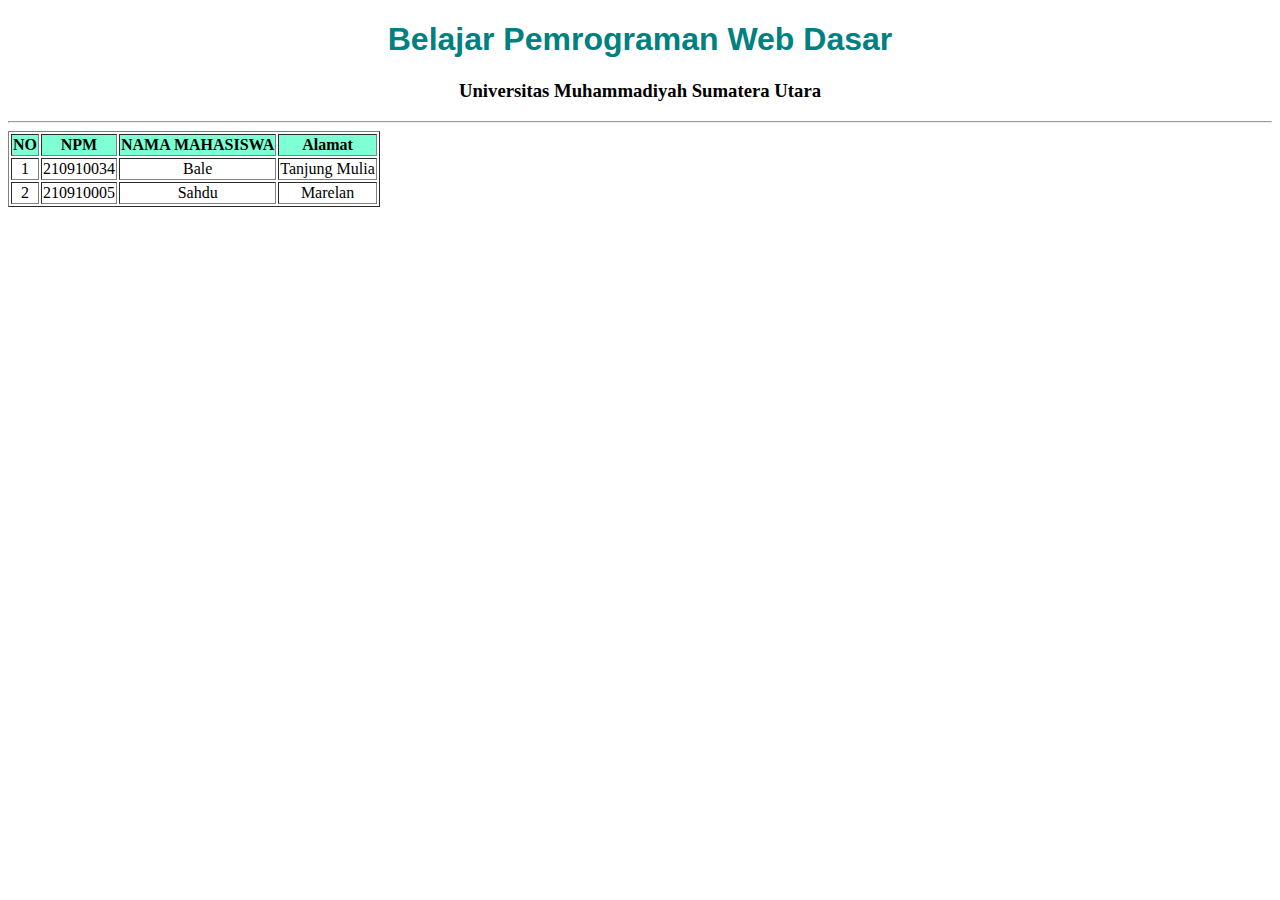
<file: pertemuan1/index.html>
<!DOCTYPE html>
<html lang="en">
  <head>
    <meta charset="UTF-8" />
    <meta http-equiv="X-UA-Compatible" content="IE=edge" />
    <meta name="viewport" content="width=device-width, initial-scale=1.0" />
    <title>Pertemuan 1</title>
  </head>
  <body>
    <h1 style="text-align: center; color: teal; font-family: sans-serif">Belajar Pemrograman Web Dasar</h1>
    <h3 style="text-align: center">Universitas Muhammadiyah Sumatera Utara</h3>
    <hr />
    <table border="1" style="text-align: center">
      <tr style="background-color: aquamarine">
        <th>NO</th>
        <th>NPM</th>
        <th>NAMA MAHASISWA</th>
        <th>Alamat</th>
      </tr>
      <tr>
        <td>1</td>
        <td>210910034</td>
        <td style="text-align: center">Bale</td>
        <td>Tanjung Mulia</td>
      </tr>
      <tr>
        <td>2</td>
        <td>210910005</td>
        <td style="text-align: center">Sahdu</td>
        <td>Marelan</td>
      </tr>
    </table>
  </body>
</html>
</file>
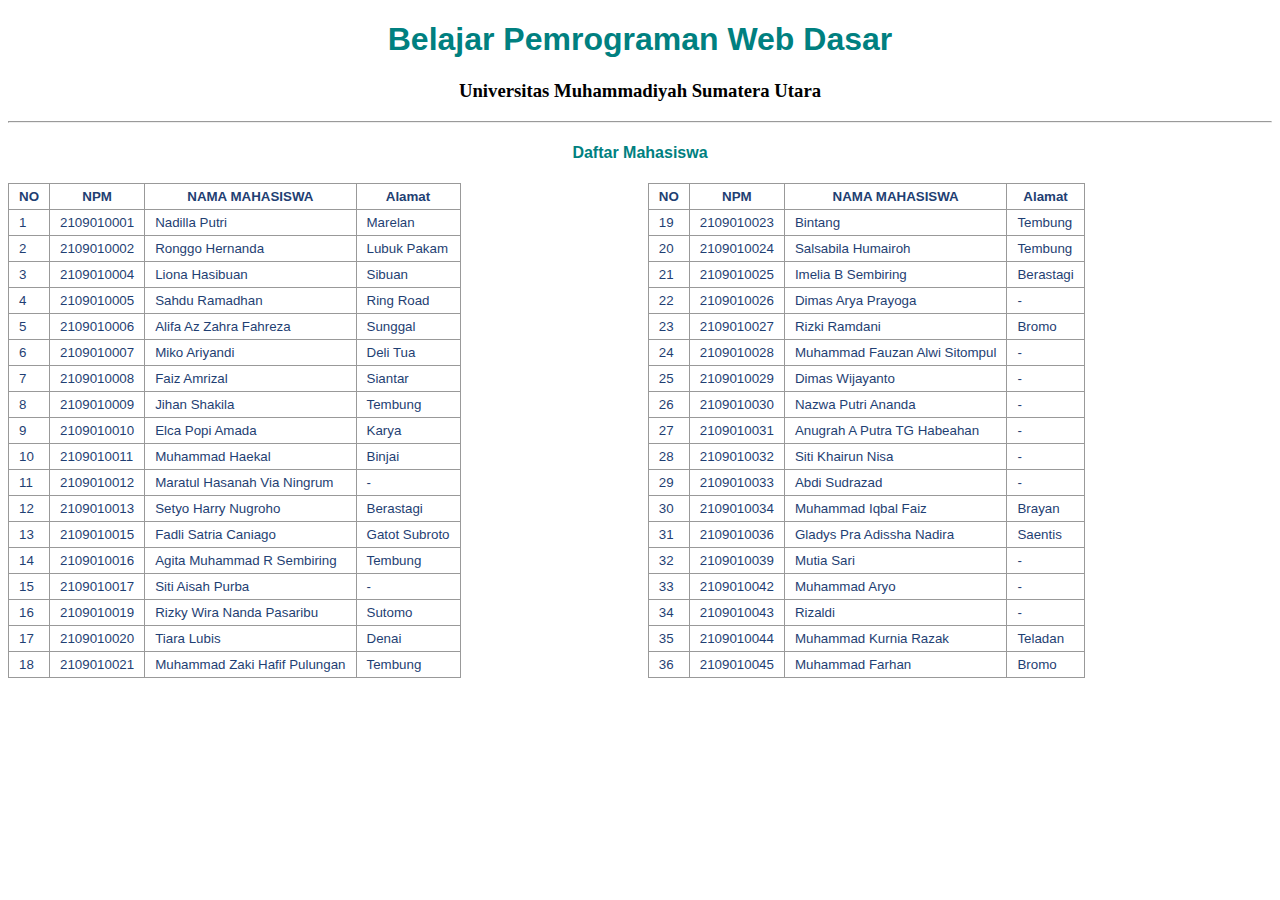
<file: pertemuan2/index.html>
<!DOCTYPE html>
<html lang="en">
  <head>
    <meta charset="UTF-8" />
    <meta http-equiv="X-UA-Compatible" content="IE=edge" />
    <meta name="viewport" content="width=device-width, initial-scale=1.0" />
    <title>Pertemuan 2</title>

    <link rel="stylesheet" href="style.css" />
  </head>

  <body>
    <h1 class="text-header">Belajar Pemrograman Web Dasar</h1>
    <h3 class="text-h3">Universitas Muhammadiyah Sumatera Utara</h3>
    <hr />
    <h4 style="text-align: center; color: teal; font-family: sans-serif">Daftar Mahasiswa</h4>
    <center>
      <table align="left" class="text-table" border="1">
        <tr>
          <th>NO</th>
          <th>NPM</th>
          <th>NAMA MAHASISWA</th>
          <th>Alamat</th>
        </tr>
        <tr>
          <td>1</td>
          <td>2109010001</td>
          <td>Nadilla Putri</td>
          <td>Marelan</td>
        </tr>
        <tr>
          <td>2</td>
          <td>2109010002</td>
          <td>Ronggo Hernanda</td>
          <td>Lubuk Pakam</td>
        </tr>
        <tr>
          <td>3</td>
          <td>2109010004</td>
          <td>Liona Hasibuan</td>
          <td>Sibuan</td>
        </tr>
        <tr>
          <td>4</td>
          <td>2109010005</td>
          <td>Sahdu Ramadhan</td>
          <td>Ring Road</td>
        </tr>
        <tr>
          <td>5</td>
          <td>2109010006</td>
          <td>Alifa Az Zahra Fahreza</td>
          <td>Sunggal</td>
        </tr>
        <tr>
          <td>6</td>
          <td>2109010007</td>
          <td>Miko Ariyandi</td>
          <td>Deli Tua</td>
        </tr>
        <tr>
          <td>7</td>
          <td>2109010008</td>
          <td>Faiz Amrizal</td>
          <td>Siantar</td>
        </tr>
        <tr>
          <td>8</td>
          <td>2109010009</td>
          <td>Jihan Shakila</td>
          <td>Tembung</td>
        </tr>
        <tr>
          <td>9</td>
          <td>2109010010</td>
          <td>Elca Popi Amada</td>
          <td>Karya</td>
        </tr>
        <tr>
          <td>10</td>
          <td>2109010011</td>
          <td>Muhammad Haekal</td>
          <td>Binjai</td>
        </tr>
        <tr>
          <td>11</td>
          <td>2109010012</td>
          <td>Maratul Hasanah Via Ningrum</td>
          <td>-</td>
        </tr>
        <tr>
          <td>12</td>
          <td>2109010013</td>
          <td>Setyo Harry Nugroho</td>
          <td>Berastagi</td>
        </tr>
        <tr>
          <td>13</td>
          <td>2109010015</td>
          <td>Fadli Satria Caniago</td>
          <td>Gatot Subroto</td>
        </tr>
        <tr>
          <td>14</td>
          <td>2109010016</td>
          <td>Agita Muhammad R Sembiring</td>
          <td>Tembung</td>
        </tr>
        <tr>
          <td>15</td>
          <td>2109010017</td>
          <td>Siti Aisah Purba</td>
          <td>-</td>
        </tr>
        <tr>
          <td>16</td>
          <td>2109010019</td>
          <td>Rizky Wira Nanda Pasaribu</td>
          <td>Sutomo</td>
        </tr>
        <tr>
          <td>17</td>
          <td>2109010020</td>
          <td>Tiara Lubis</td>
          <td>Denai</td>
        </tr>
        <tr>
          <td>18</td>
          <td>2109010021</td>
          <td>Muhammad Zaki Hafif Pulungan</td>
          <td>Tembung</td>
        </tr>
      </table>
      <table align="half-right" class="text-table" border="1">
        <tr>
          <th>NO</th>
          <th>NPM</th>
          <th>NAMA MAHASISWA</th>
          <th>Alamat</th>
        </tr>
        <tr>
          <td>19</td>
          <td>2109010023</td>
          <td>Bintang</td>
          <td>Tembung</td>
        </tr>
        <tr>
          <td>20</td>
          <td>2109010024</td>
          <td>Salsabila Humairoh</td>
          <td>Tembung</td>
        </tr>
        <tr>
          <td>21</td>
          <td>2109010025</td>
          <td>Imelia B Sembiring</td>
          <td>Berastagi</td>
        </tr>
        <tr>
          <td>22</td>
          <td>2109010026</td>
          <td>Dimas Arya Prayoga</td>
          <td>-</td>
        </tr>
        <tr>
          <td>23</td>
          <td>2109010027</td>
          <td>Rizki Ramdani</td>
          <td>Bromo</td>
        </tr>
        <tr>
          <td>24</td>
          <td>2109010028</td>
          <td>Muhammad Fauzan Alwi Sitompul</td>
          <td>-</td>
        </tr>
        <tr>
          <td>25</td>
          <td>2109010029</td>
          <td>Dimas Wijayanto</td>
          <td>-</td>
        </tr>
        <tr>
          <td>26</td>
          <td>2109010030</td>
          <td>Nazwa Putri Ananda</td>
          <td>-</td>
        </tr>
        <tr>
          <td>27</td>
          <td>2109010031</td>
          <td>Anugrah A Putra TG Habeahan</td>
          <td>-</td>
        </tr>
        <tr>
          <td>28</td>
          <td>2109010032</td>
          <td>Siti Khairun Nisa</td>
          <td>-</td>
        </tr>
        <tr>
          <td>29</td>
          <td>2109010033</td>
          <td>Abdi Sudrazad</td>
          <td>-</td>
        </tr>
        <tr>
          <td>30</td>
          <td>2109010034</td>
          <td>Muhammad Iqbal Faiz</td>
          <td>Brayan</td>
        </tr>
        <tr>
          <td>31</td>
          <td>2109010036</td>
          <td>Gladys Pra Adissha Nadira</td>
          <td>Saentis</td>
        </tr>
        <tr>
          <td>32</td>
          <td>2109010039</td>
          <td>Mutia Sari</td>
          <td>-</td>
        </tr>
        <tr>
          <td>33</td>
          <td>2109010042</td>
          <td>Muhammad Aryo</td>
          <td>-</td>
        </tr>
        <tr>
          <td>34</td>
          <td>2109010043</td>
          <td>Rizaldi</td>
          <td>-</td>
        </tr>
        <tr>
          <td>35</td>
          <td>2109010044</td>
          <td>Muhammad Kurnia Razak</td>
          <td>Teladan</td>
        </tr>
        <tr>
          <td>36</td>
          <td>2109010045</td>
          <td>Muhammad Farhan</td>
          <td>Bromo</td>
        </tr>
      </table>
    </center>
  </body>
</html>
</file>
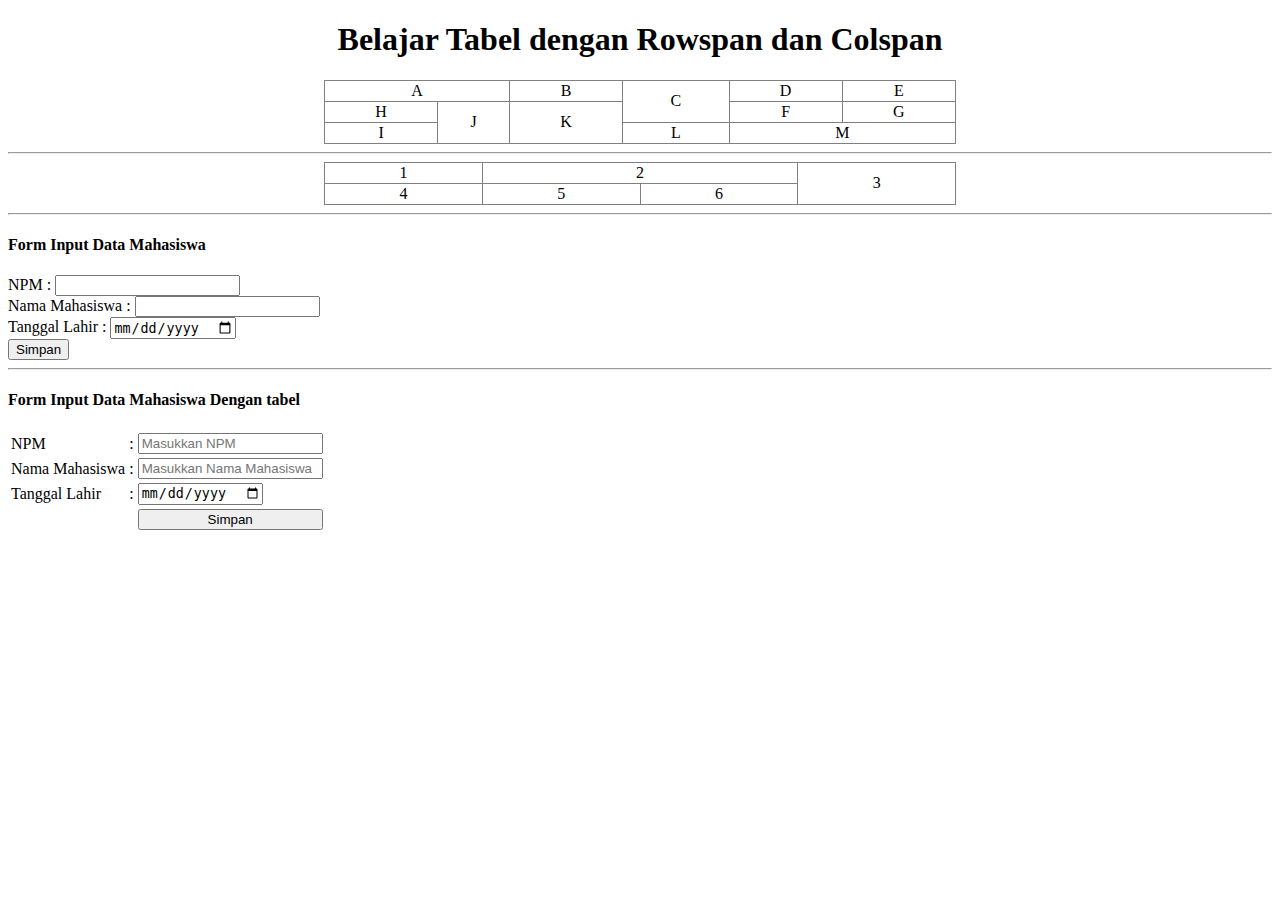
<file: pertemuan3/teori.html>
<!DOCTYPE html>
<html lang="en">
  <head>
    <meta charset="UTF-8" />
    <meta http-equiv="X-UA-Compatible" content="IE=edge" />
    <meta name="viewport" content="width=device-width, initial-scale=1.0" />
    <title>Rowspan Colspan</title>
  </head>
  <body>
    <center>
      <h1>Belajar Tabel dengan Rowspan dan Colspan</h1>
      <table style="width: 50%; text-align: center; border-collapse: collapse" border="1">
        <tr>
          <td colspan="2">A</td>
          <td>B</td>
          <td rowspan="2">C</td>
          <td>D</td>
          <td>E</td>
        </tr>
        <tr>
          <td>H</td>
          <td rowspan="2">J</td>
          <td rowspan="2">K</td>
          <td>F</td>
          <td>G</td>
        </tr>
        <tr>
          <td>I</td>
          <td>L</td>
          <td colspan="2">M</td>
        </tr>
      </table>
    </center>
    <hr />
    <center>
      <table style="width: 50%; text-align: center; border-collapse: collapse" border="1">
        <tr>
          <td>1</td>
          <td colspan="2">2</td>
          <td rowspan="2">3</td>
        </tr>
        <tr>
          <td>4</td>
          <td>5</td>
          <td>6</td>
        </tr>
      </table>
    </center>
    <hr />

    <h4>Form Input Data Mahasiswa</h4>
    <form action="">
      <label>NPM : </label>
      <input type="number" />
      <br />
      <label>Nama Mahasiswa : </label>
      <input type="text" />
      <br />
      <label>Tanggal Lahir : </label>
      <input type="date" />
      <br />
      <button>Simpan</button>
    </form>
    <hr />
    <h4>Form Input Data Mahasiswa Dengan tabel</h4>
    <table>
      <tr style="font-family: 'Times New Roman', Times, serif">
        <td>NPM</td>
        <td>:</td>
        <td>
          <input type="number" ; placeholder="Masukkan NPM" />
        </td>
      </tr>
      <tr>
        <td>Nama Mahasiswa</td>
        <td>:</td>
        <td>
          <input type="text" ; placeholder="Masukkan Nama Mahasiswa" />
        </td>
      </tr>
      <tr>
        <td>Tanggal Lahir</td>
        <td>:</td>
        <td>
          <input type="date" ; placeholder="Masukkan Tanggal Lahir" />
        </td>
      </tr>
      <tr>
        <td></td>
        <td></td>
        <td style="text-align: center" colspan="3"><button style="width: 100%">Simpan</button></td>
      </tr>
    </table>
  </body>
</html>
</file>
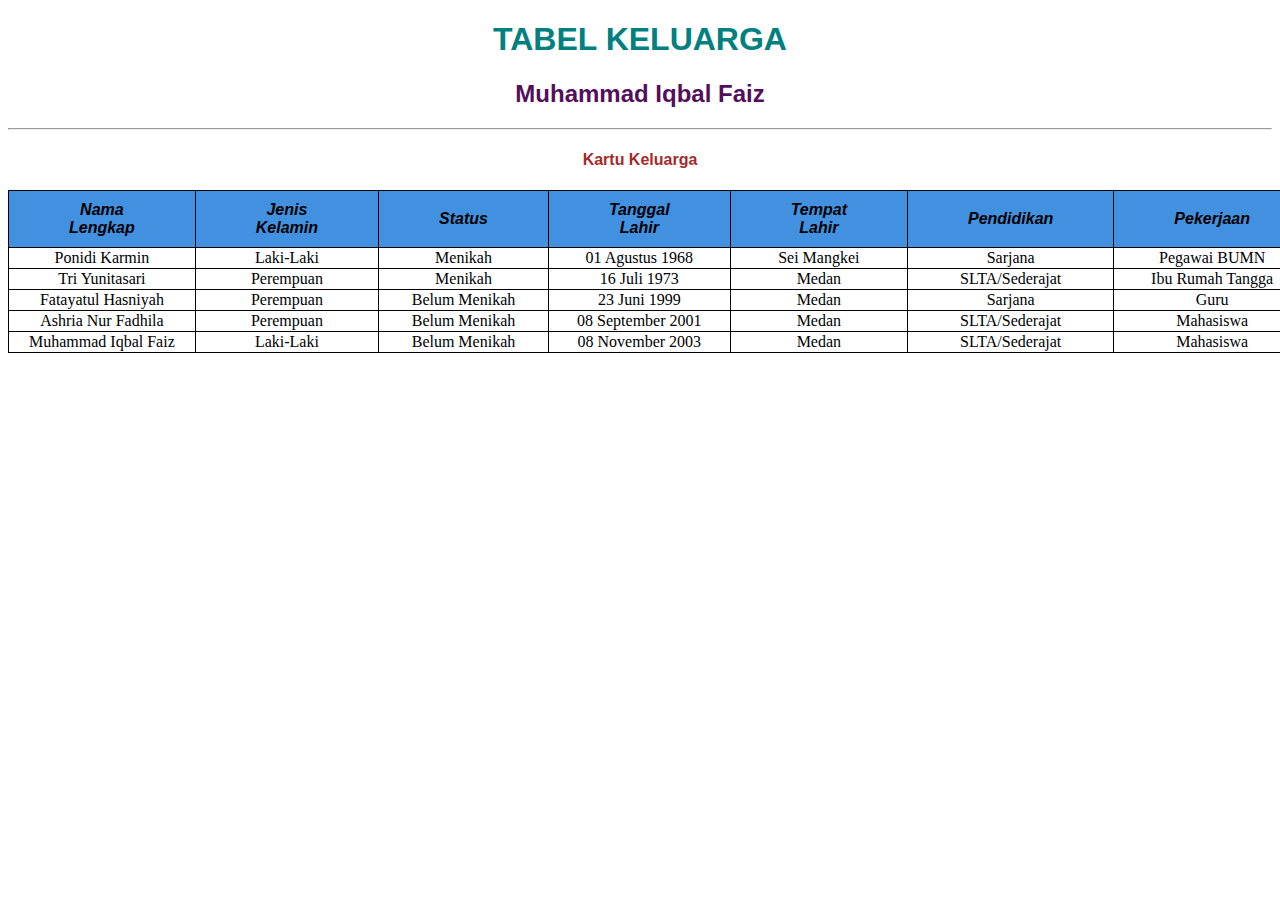
<file: pertemuan3/tugas.html>
<!DOCTYPE html>
<html lang="en">
  <head>
    <meta charset="UTF-8" />
    <meta http-equiv="X-UA-Compatible" content="IE=edge" />
    <meta name="viewport" content="width=device-width, initial-scale=1.0" />
    <title>Tabel Keluarga</title>

    <link rel="stylesheet" href="tugas.css" />
  </head>

  <body>
    <h1 class="text-h1">TABEL KELUARGA</h1>
    <h2 class="text-h2">Muhammad Iqbal Faiz</h2>
    <hr />
    <h4 style="font-family: Helvetica; color: brown" align="center">Kartu Keluarga</h4>
    <center>
      <!--<table class="text-table" border="1">
        <tr class="text-tr">
          <th>Nama Lengkap</th>
          <th>Jenis Kelamin</th>
          <th>Status</th>
          <th>Tanggal Lahir</th>
          <th>Tempat Lahir</th>
          <th>Pendidikan</th>
          <th>Pekerjaan</th>
        </tr>
        <tr>
          <td>Ponidi Karmin</td>
          <td>Laki-Laki</td>
          <td rowspan="2">Menikah</td>
          <td>01 Agustus 1968</td>
          <td>Sei Mangkei</td>
          <td>Sarjana</td>
          <td>Pegawai BUMN</td>
        </tr>
        <tr>
          <td>Tri Yunitasari</td>
          <td rowspan="3">Perempuan</td>
          <td>16 Juli 1973</td>
          <td>Medan</td>
          <td>SLTA/Sederajat</td>
          <td>Ibu Rumah Tangga</td>
        </tr>
        <tr>
          <td>Fatayatul Hasniyah</td>
          <td rowspan="3">Belum Menikah</td>
          <td>23 Juni 1999</td>
          <td>Medan</td>
          <td>Sarjana</td>
          <td>Guru</td>
        </tr>
        <tr>
          <td>Ashria Nur Fadhila</td>
          <td>08 September 2001</td>
          <td>Medan</td>
          <td>SLTA/Sederajat</td>
          <td rowspan="2">Mahasiswa</td>
        </tr>
        <tr>
          <td>Muhammad Iqbal Faiz</td>
          <td>Laki-Laki</td>
          <td>08 November 2003</td>
          <td>Medan</td>
          <td>SLTA/Sederajat</td>
        </tr>
      </table>-->
      <table class="text-table" border="1">
        <tr class="text-tr">
          <th>Nama Lengkap</th>
          <th>Jenis Kelamin</th>
          <th>Status</th>
          <th>Tanggal Lahir</th>
          <th>Tempat Lahir</th>
          <th>Pendidikan</th>
          <th>Pekerjaan</th>
        </tr>
        <tr>
          <td>Ponidi Karmin</td>
          <td>Laki-Laki</td>
          <td>Menikah</td>
          <td>01 Agustus 1968</td>
          <td>Sei Mangkei</td>
          <td>Sarjana</td>
          <td>Pegawai BUMN</td>
        </tr>
        <tr>
          <td>Tri Yunitasari</td>
          <td>Perempuan</td>
          <td>Menikah</td>
          <td>16 Juli 1973</td>
          <td>Medan</td>
          <td>SLTA/Sederajat</td>
          <td>Ibu Rumah Tangga</td>
        </tr>
        <tr>
          <td>Fatayatul Hasniyah</td>
          <td>Perempuan</td>
          <td>Belum Menikah</td>
          <td>23 Juni 1999</td>
          <td>Medan</td>
          <td>Sarjana</td>
          <td>Guru</td>
        </tr>
        <tr>
          <td>Ashria Nur Fadhila</td>
          <td>Perempuan</td>
          <td>Belum Menikah</td>
          <td>08 September 2001</td>
          <td>Medan</td>
          <td>SLTA/Sederajat</td>
          <td>Mahasiswa</td>
        </tr>
        <tr>
          <td>Muhammad Iqbal Faiz</td>
          <td>Laki-Laki</td>
          <td>Belum Menikah</td>
          <td>08 November 2003</td>
          <td>Medan</td>
          <td>SLTA/Sederajat</td>
          <td>Mahasiswa</td>
        </tr>
      </table>
    </center>
  </body>
</html>
</file>
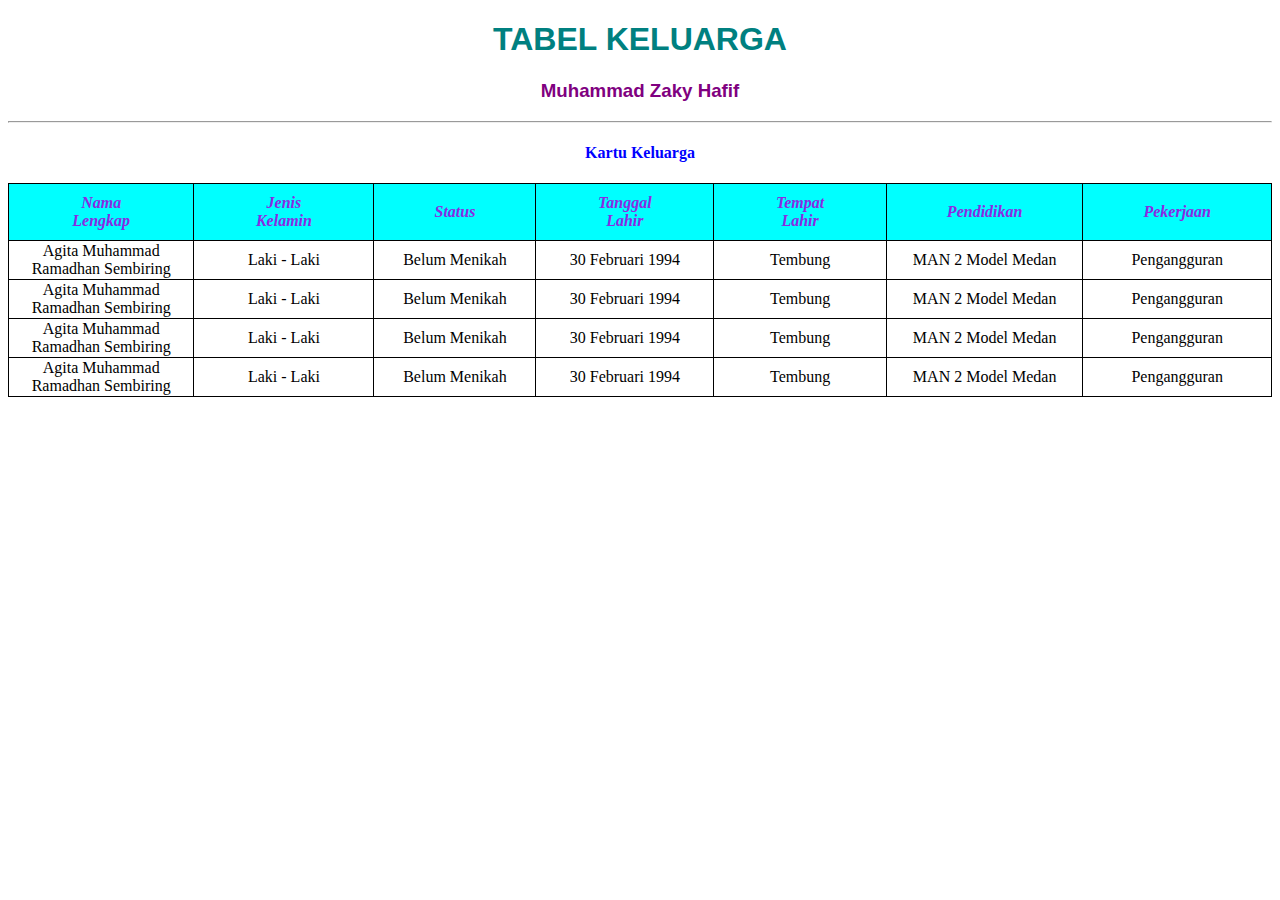
<file: pertemuan3/zaky.html>
<!DOCTYPE html>
<html lang="en">
  <head>
    <meta charset="UTF-8" />
    <meta http-equiv="X-UA-Compatible" content="IE=edge" />
    <meta name="viewport" content="width=device-width, initial-scale=1.0" />
    <title>Document</title>

    <link rel="stylesheet" href="zaky.css" />
  </head>
  <body>
    <h1 class="text-h1">TABEL KELUARGA</h1>
    <h3 class="text-h3">Muhammad Zaky Hafif</h3>
    <hr />
    <h4 style="text-align: center; color: blue">Kartu Keluarga</h4>
    <center>
      <table class="text-table" border="1">
        <tr class="text-tr">
          <th>Nama Lengkap</th>
          <th>Jenis Kelamin</th>
          <th>Status</th>
          <th>Tanggal Lahir</th>
          <th>Tempat Lahir</th>
          <th>Pendidikan</th>
          <th>Pekerjaan</th>
        </tr>
        <tr>
          <td>Agita Muhammad Ramadhan Sembiring</td>
          <td>Laki - Laki</td>
          <td>Belum Menikah</td>
          <td>30 Februari 1994</td>
          <td>Tembung</td>
          <td>MAN 2 Model Medan</td>
          <td>Pengangguran</td>
        </tr>
        <tr>
          <td>Agita Muhammad Ramadhan Sembiring</td>
          <td>Laki - Laki</td>
          <td>Belum Menikah</td>
          <td>30 Februari 1994</td>
          <td>Tembung</td>
          <td>MAN 2 Model Medan</td>
          <td>Pengangguran</td>
        </tr>
        <tr>
          <td>Agita Muhammad Ramadhan Sembiring</td>
          <td>Laki - Laki</td>
          <td>Belum Menikah</td>
          <td>30 Februari 1994</td>
          <td>Tembung</td>
          <td>MAN 2 Model Medan</td>
          <td>Pengangguran</td>
        </tr>
        <tr>
          <td>Agita Muhammad Ramadhan Sembiring</td>
          <td>Laki - Laki</td>
          <td>Belum Menikah</td>
          <td>30 Februari 1994</td>
          <td>Tembung</td>
          <td>MAN 2 Model Medan</td>
          <td>Pengangguran</td>
        </tr>
      </table>
    </center>
  </body>
</html>
</file>
<file: pertemuan2/style.css>
.text-header {
  text-align: center;
  color: teal;
  font-family: "Franklin Gothic Medium", "Arial Narrow", Arial, sans-serif;
}
.text-h3 {
  text-align: center;
}

.text-table {
  border-collapse: collapse;
  font-family: sans-serif;
  color: #1f3f73;
  font-size: smaller;
}

.table,
th,
td {
  border: 1px solid #999;
  padding: 5px 10px;
  table-layout: center;
}
</file>
<file: pertemuan3/tugas.css>
.text-h1 {
  text-align: center;
  color: teal;
  font-family: "Franklin Gothic Medium", "Arial Narrow", Arial, sans-serif;
}
.text-h2 {
  text-align: center;
  color: #530f5c;
  font-family: "Franklin Gothic Medium", "Arial Narrow", Arial, sans-serif;
}
.text-tr {
  text-align: center;
  font-family: sans-serif;
  font-style: italic;
  background-color: #4191e0;
}
.text-table {
  border-collapse: collapse;
  text-align: center;
  font-family: "Times New Roman", Times, serif;
}

.table,
th,
tr {
  scroll-margin-top: 20px;
  border: 1.5px solid black;
  padding: 10px 60px;
}
</file>
<file: pertemuan3/zaky.css>
.text-h1 {
  text-align: center;
  color: teal;
  font-family: Verdana, Geneva, Tahoma, sans-serif;
}
.text-h3 {
  text-align: center;
  color: purple;
  font-family: Arial, Helvetica, sans-serif;
}
.text-tr {
  text-align: center;
  font-style: italic;
  color: blueviolet;
  background-color: cyan;
}
.text-table {
  border-collapse: collapse;
  text-align: center;
  font-family: Georgia, "Times New Roman", Times, serif;
}

.table,
th,
tr {
  scroll-margin-top: 20px;
  border: 1.5px solid black;
  padding: 10px 60px;
}
</file>
